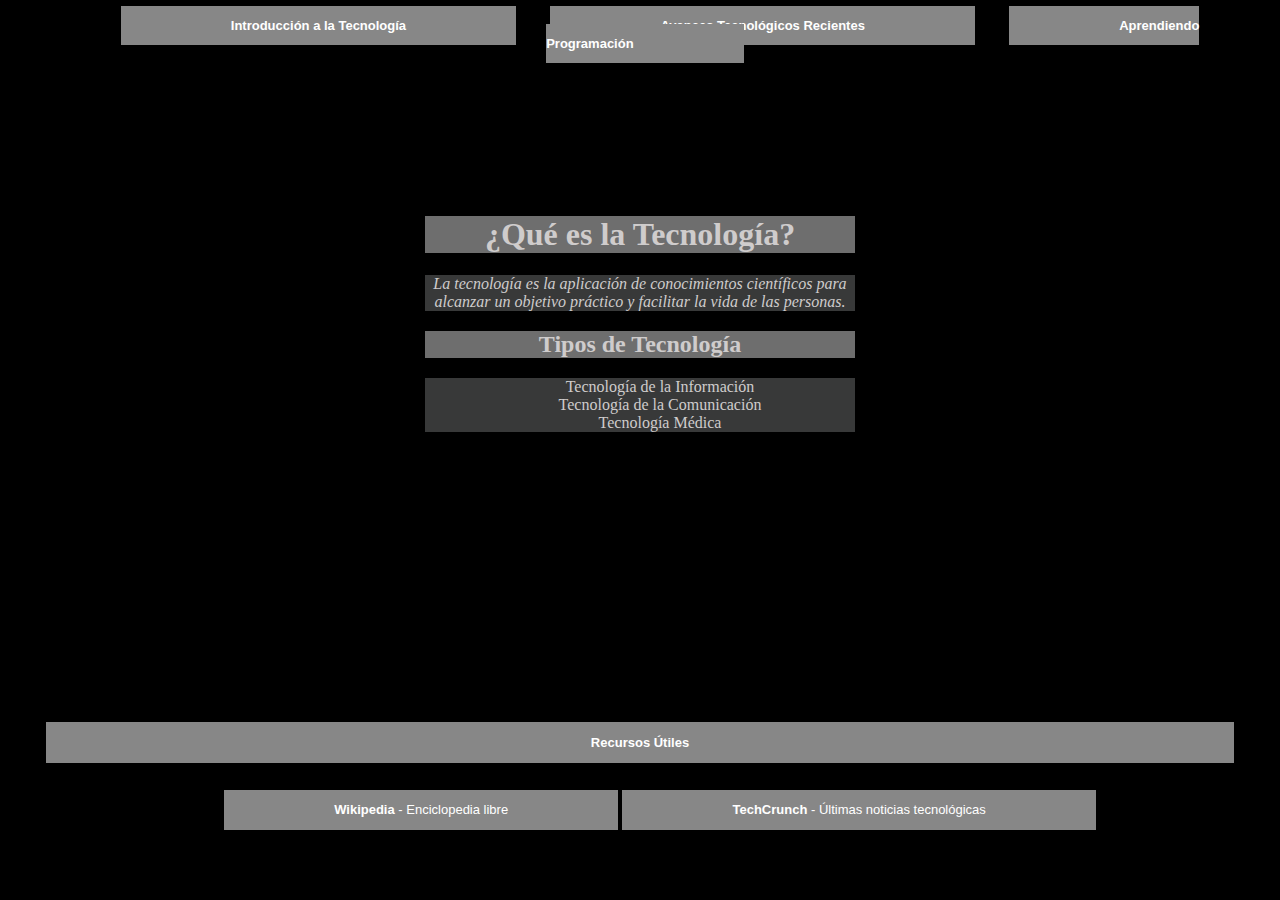
<file: index.html>
<!DOCTYPE html>
<html lang="en">

<head>
    <meta charset="UTF-8">
    <meta http-equiv="X-UA-COMPATIBLE" content="IE=EDGE">
    <meta name="viewport" content="width=device-width, initial-scale=1.0">
    <link rel="stylesheet" href="stylesheet.css">
    <title>Introducción a la Tecnología</title>
</head>

<header id="MENUHEADER">
    <strong>
        <ul>
            <li>
                <a href="index.html"> Introducción a la
                    Tecnología</a>
            </li>
            <li>
                <a href="avancestecnologicosrecientes.html" target="_blank">
                    Avances Tecnológicos Recientes</a>
            </li>
            <li>
                <a href="aprendiendoprogramacion.html" target="_blank">
                    Aprendiendo Programación</a>
            </li>
        </ul>
    </strong>
</header>

<body>
    <h1>¿Qué es la Tecnología?</h1>
    <p id="parrafo"><i>La tecnología es la aplicación de conocimientos científicos para alcanzar un objetivo práctico y
            facilitar la vida de las personas.</i>
    </p>

    <h2>Tipos de Tecnología</h2>
    <ul id="listtype">
        <li>Tecnología de la Información</li>
        <li>Tecnología de la Comunicación</li>
        <li>Tecnología Médica</li>
    </ul>
</body>

<footer id="MENUFOOTER">
    <h3><a href="#footerlinks">Recursos Útiles</a></h3>

    <ul>
        <li id="footerlinks">
            <a href="https://www.wikipedia.org/" target="_blank"> <strong>Wikipedia </strong> - Enciclopedia libre</a>
        </li>
        <li>
            <a href="https://techcrunch.com/TechCrunch" target="_blank"> <strong>TechCrunch </strong> - Últimas noticias
                tecnológicas</a>
        </li>
    </ul>

</footer>

</html>
</file>
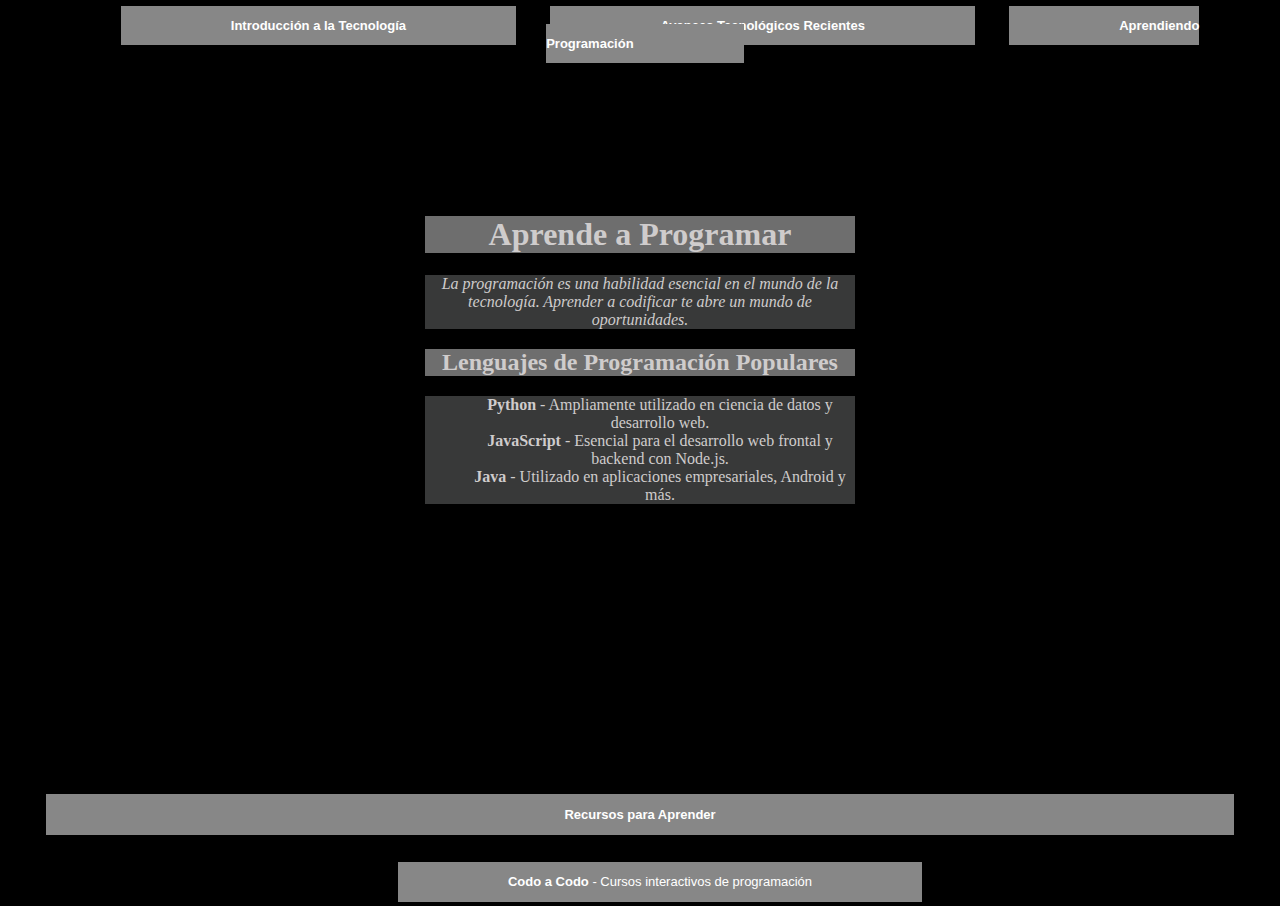
<file: aprendiendoprogramacion.html>
<!DOCTYPE html>
<html lang="en">

<head>
    <meta charset="UTF-8">
    <meta http-equiv="X-UA-COMPATIBLE" content="IE=EDGE">
    <meta name="viewport" content="width=device-width, initial-scale=1.0">
    <link rel="stylesheet" href="stylesheet.css">
    <title>Aprendiendo Programación</title>
</head>

<header id="MENUHEADER">
    <strong>
        <ul>
            <li>
                <a href="index.html" target="_blank"> Introducción a la
                    Tecnología</a>
            </li>
            <li>
                <a href="avancestecnologicosrecientes.html" target="_blank">
                    Avances Tecnológicos Recientes</a>
            </li>
            <li>
                <a href="aprendiendoprogramacion.html">
                    Aprendiendo Programación</a>
            </li>
        </ul>
    </strong>
</header>

<body>

    <h1>Aprende a Programar</h1>
    
    <p id="parrafo"><i>La programación es una habilidad esencial en el mundo de la tecnología. Aprender a codificar te
            abre un mundo de oportunidades.
        </i></p>

    <h2>Lenguajes de Programación Populares</h2>
    <ul id="listtype">
        <li><strong> Python </strong> - Ampliamente utilizado en ciencia de datos y desarrollo web.
        </li>
        <li><strong>JavaScript </strong>- Esencial para el desarrollo web frontal y backend con Node.js.
        </li>
        <li><strong>Java </strong>- Utilizado en aplicaciones empresariales, Android y más.
        </li>
    </ul>
</body>

<footer id="MENUFOOTER">

    <h3> <a href="#footerlinks">Recursos para Aprender</a></h3>
    <ul>
        <li id="footerlinks">
            <a href="https://agenciadeaprendizaje.bue.edu.ar/codo-a-codo/" target="_blank"><strong>Codo a Codo </strong>
                - Cursos interactivos de programación</a>
        </li>
    </ul>
</footer>

</html>
</file>
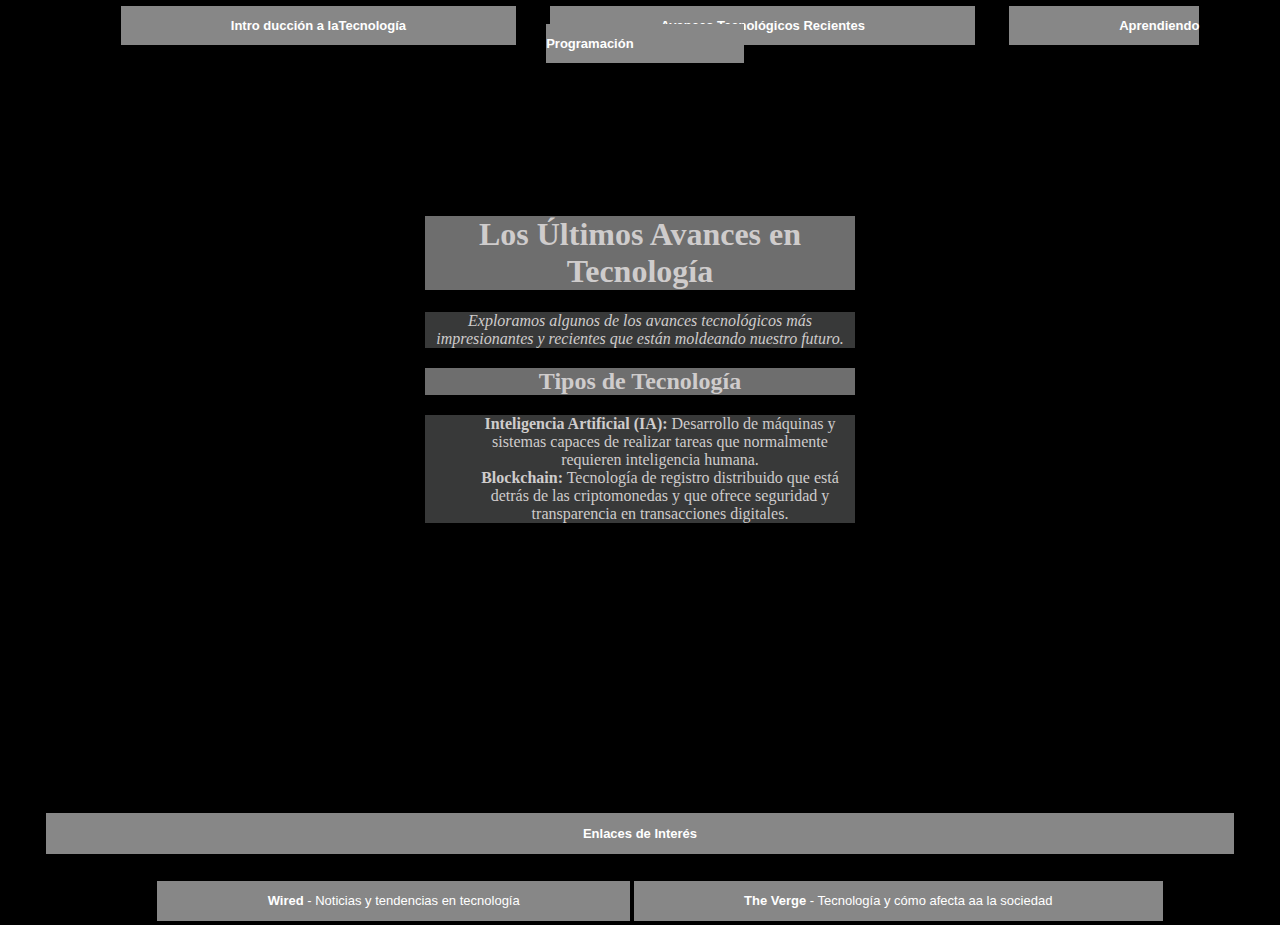
<file: avancestecnologicosrecientes.html>
<!DOCTYPE html>
<html lang="en">

<head>
    <meta charset="UTF-8">
    <meta http-equiv="X-UA-COMPATIBLE" content="IE=EDGE">
    <meta name="viewport" content="width=device-width, initial-scale=1.0">
    <link rel="stylesheet" href="stylesheet.css">
    <title>Avances Tecnológicos Recientes</title>
</head>

<header id="MENUHEADER">
    <strong>
        <ul>
            <li>
                <a href="index.html" target="_blank"> Intro
                    ducción a laTecnología</a>
            </li>
            <li>
                <a href="avancestecnologicosrecientes.html">
                    Avances Tecnológicos Recientes</a>
            </li>
            <li>
                <a href="aprendiendoprogramacion.html" target="_blank">
                    Aprendiendo Programación</a>
            </li>
        </ul>
    </strong>
</header>

<body>
    <h1>Los Últimos Avances en Tecnología</h1>

    <p id="parrafo"><i>Exploramos algunos de los avances tecnológicos más impresionantes y recientes que están moldeando
            nuestro futuro. </i></p>

    <h2>Tipos de Tecnología</h2>
    <ul id="listtype">
        <li id="footerlinks"><strong>Inteligencia Artificial (IA):</strong> Desarrollo de máquinas y sistemas capaces de
            realizar tareas que normalmente requieren inteligencia humana.
        </li>
        <li id="footerlinks"><strong>Blockchain:</strong> Tecnología de registro distribuido que está detrás de las
            criptomonedas y que
            ofrece seguridad y
            transparencia en transacciones digitales.
        </li>
    </ul>
</body>

<footer id="MENUFOOTER">

    <h3><a href="#footerlinks">Enlaces de Interés</a></h3>
    <ul>
        <li>
            <a href="https://www.wired.com/" target="_blank"> <strong>Wired </strong> - Noticias y tendencias en
                tecnología</a>
        </li>
        <li> <a href="https://www.theverge.com/" target="_blank"> <strong>The Verge </strong> - Tecnología y cómo afecta
                aa la sociedad</li>
        </a>
    </ul>
</footer>

</html>
</file>
<file: stylesheet.css>
html {
    scroll-behavior: smooth;
}

body {
    background-color: rgb(0, 0, 0);
    color: rgb(207, 204, 204);
    text-align: center;


}


body h1 {
    margin-top: 13%;
    border: #383939;
}

body h1,
h2 {
    background-color: rgba(255, 255, 255, 0.432);
    margin-right: 33%;
    margin-left: 33%;

}

body p {
    margin-left: 33%;
    margin-right: 33%;
    background-color: #383939;

}

#listtype li {
    list-style: none;
}

#listtype {
    margin-bottom: 23%;
    background-color: #383939;
    margin-left: 33%;
    margin-right: 33%;
    
}


#MENUHEADER {
    margin-bottom: 13%;
}

#MENUHEADER li {
    display: inline;
    margin-right: 30px;
}

#MENUHEADER li a {
    font-family: Verdana, Geneva, Tahoma, sans-serif;
    font-size: 13px;
    text-decoration: none;
    padding: 1% 9% 1%;
    background-color: #878787;
    color: #fff;
}

#MENUHEADER li a:hover {
    background-color: #383939;
    margin-top: -3%;
}

h3 {
    padding: 1% 1%;
    margin: 3%;
    margin-top: 100%;
}

#MENUFOOTER h3 {
    font-family: Verdana, Geneva, Tahoma, sans-serif;
    font-size: 13px;
    background-color: #878787;
    color: #fff;
}


#MENUFOOTER li {
    display: inline;

}

#MENUFOOTER li a {
    font-family: Verdana, Geneva, Tahoma, sans-serif;
    font-size: 13px;
    text-decoration: none;
    padding: 1% 9% 1%;

    background-color: #878787;
    color: #fff;

    ;
}

#MENUFOOTER li a:hover {
    background-color: #383939;
    margin-top: -3px;
}

#MENUFOOTER h3 {
    margin-top: 15%;
    position: relative;
}

#MENUFOOTER h3:hover {
    background-color: #383939;

}

#MENUFOOTER a {
    text-decoration: none;
    color: white;
}
</file>
